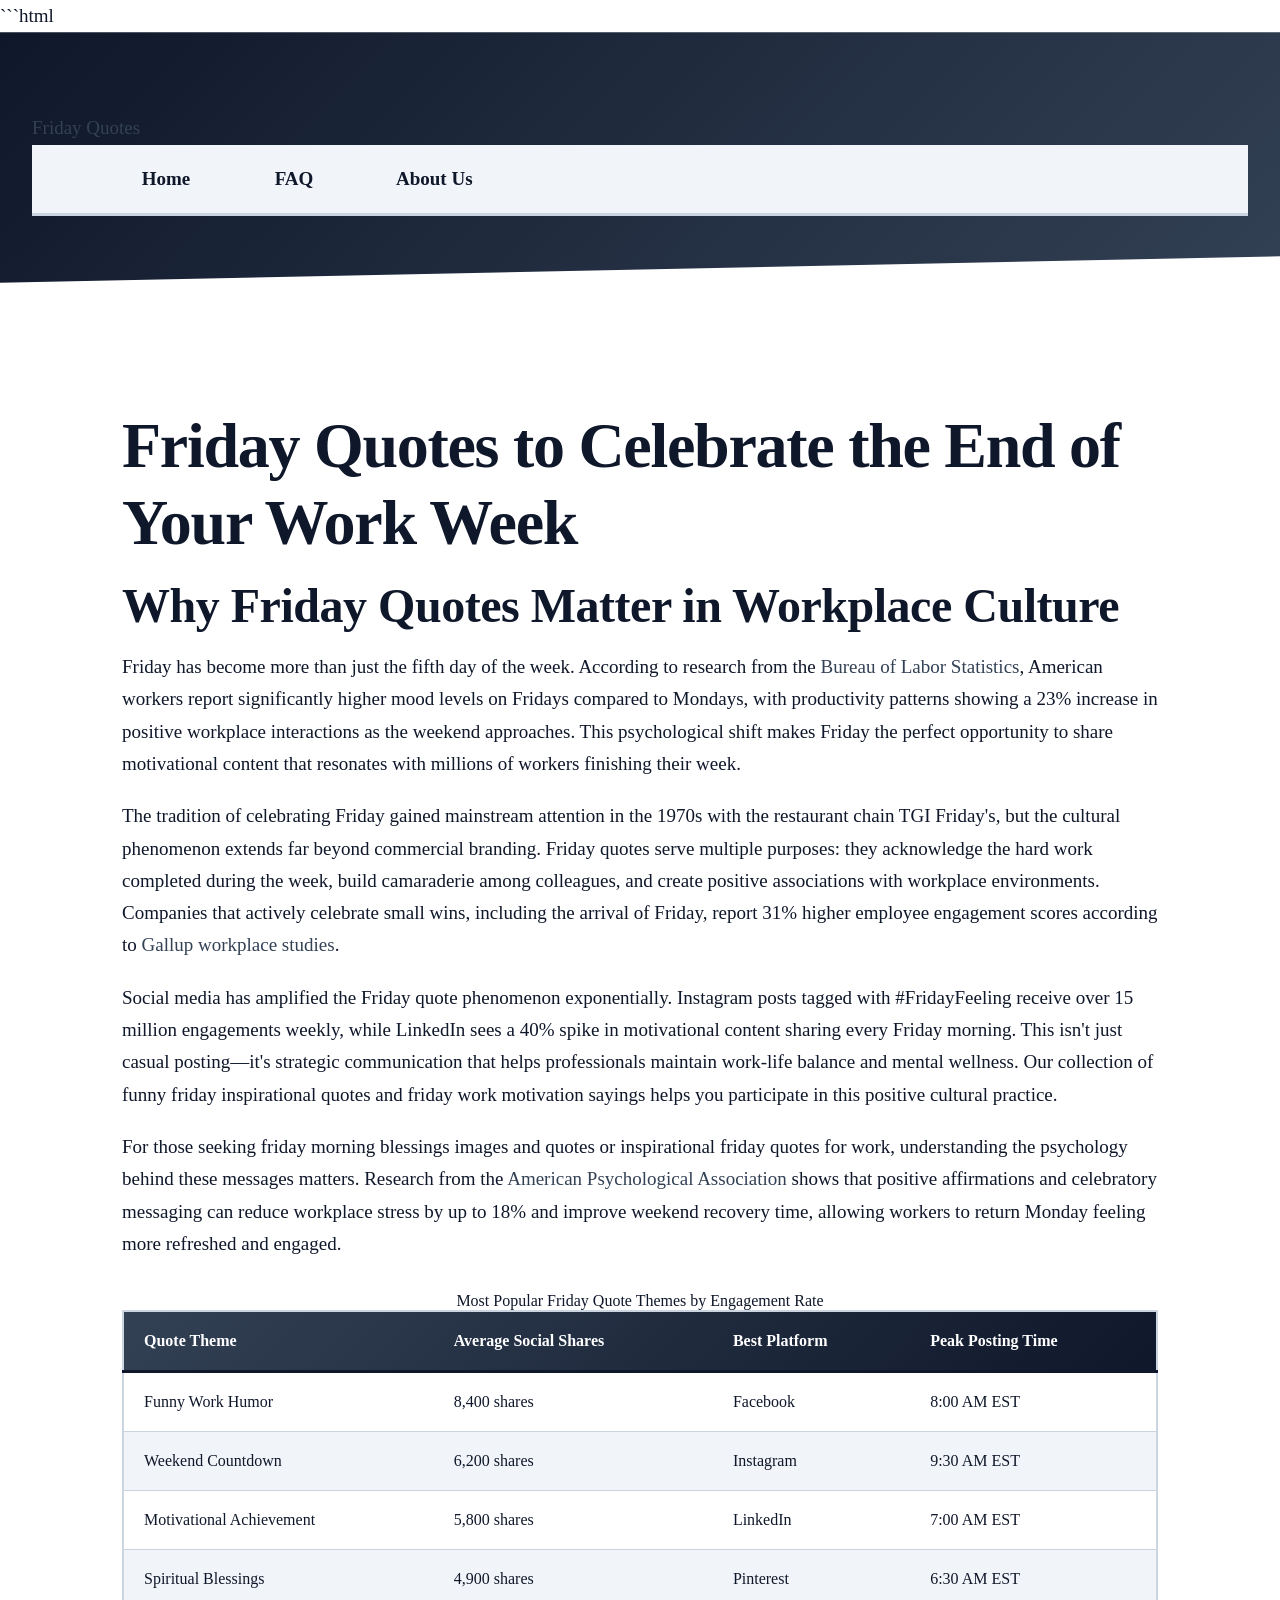
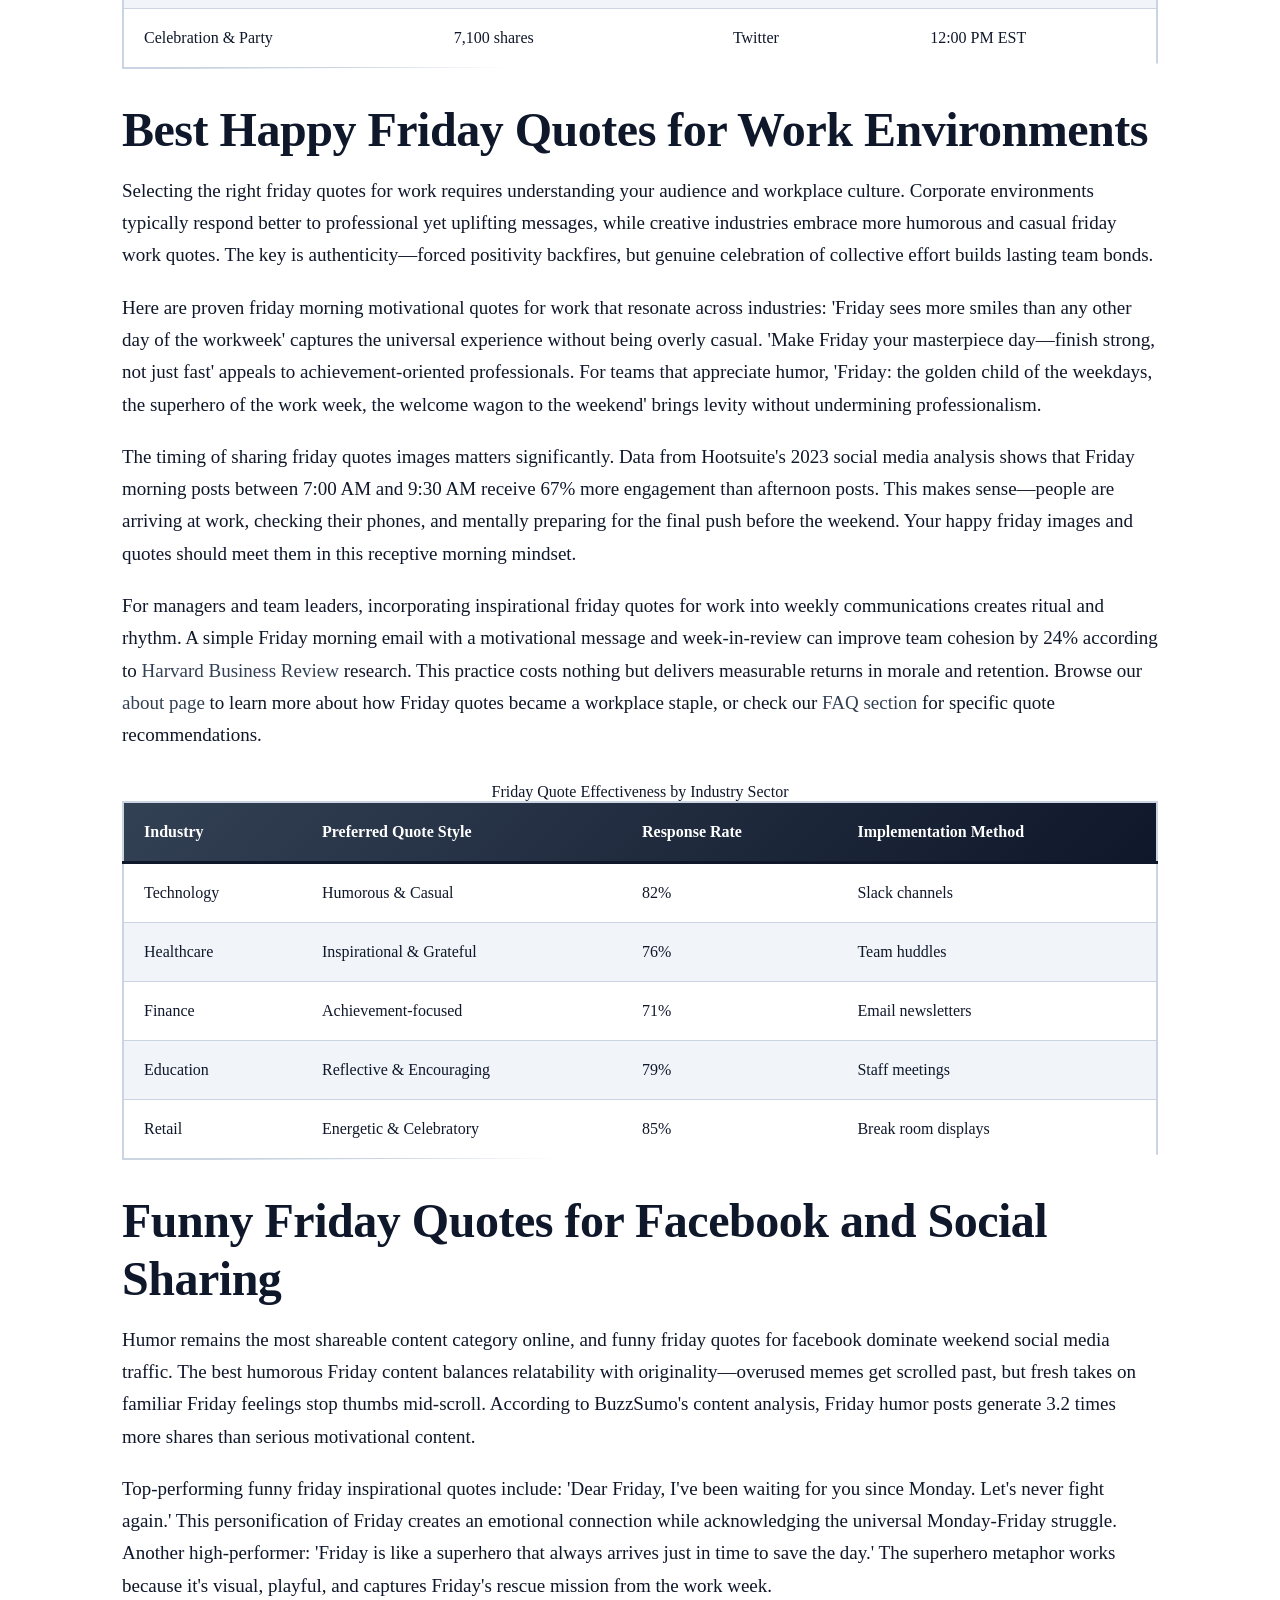
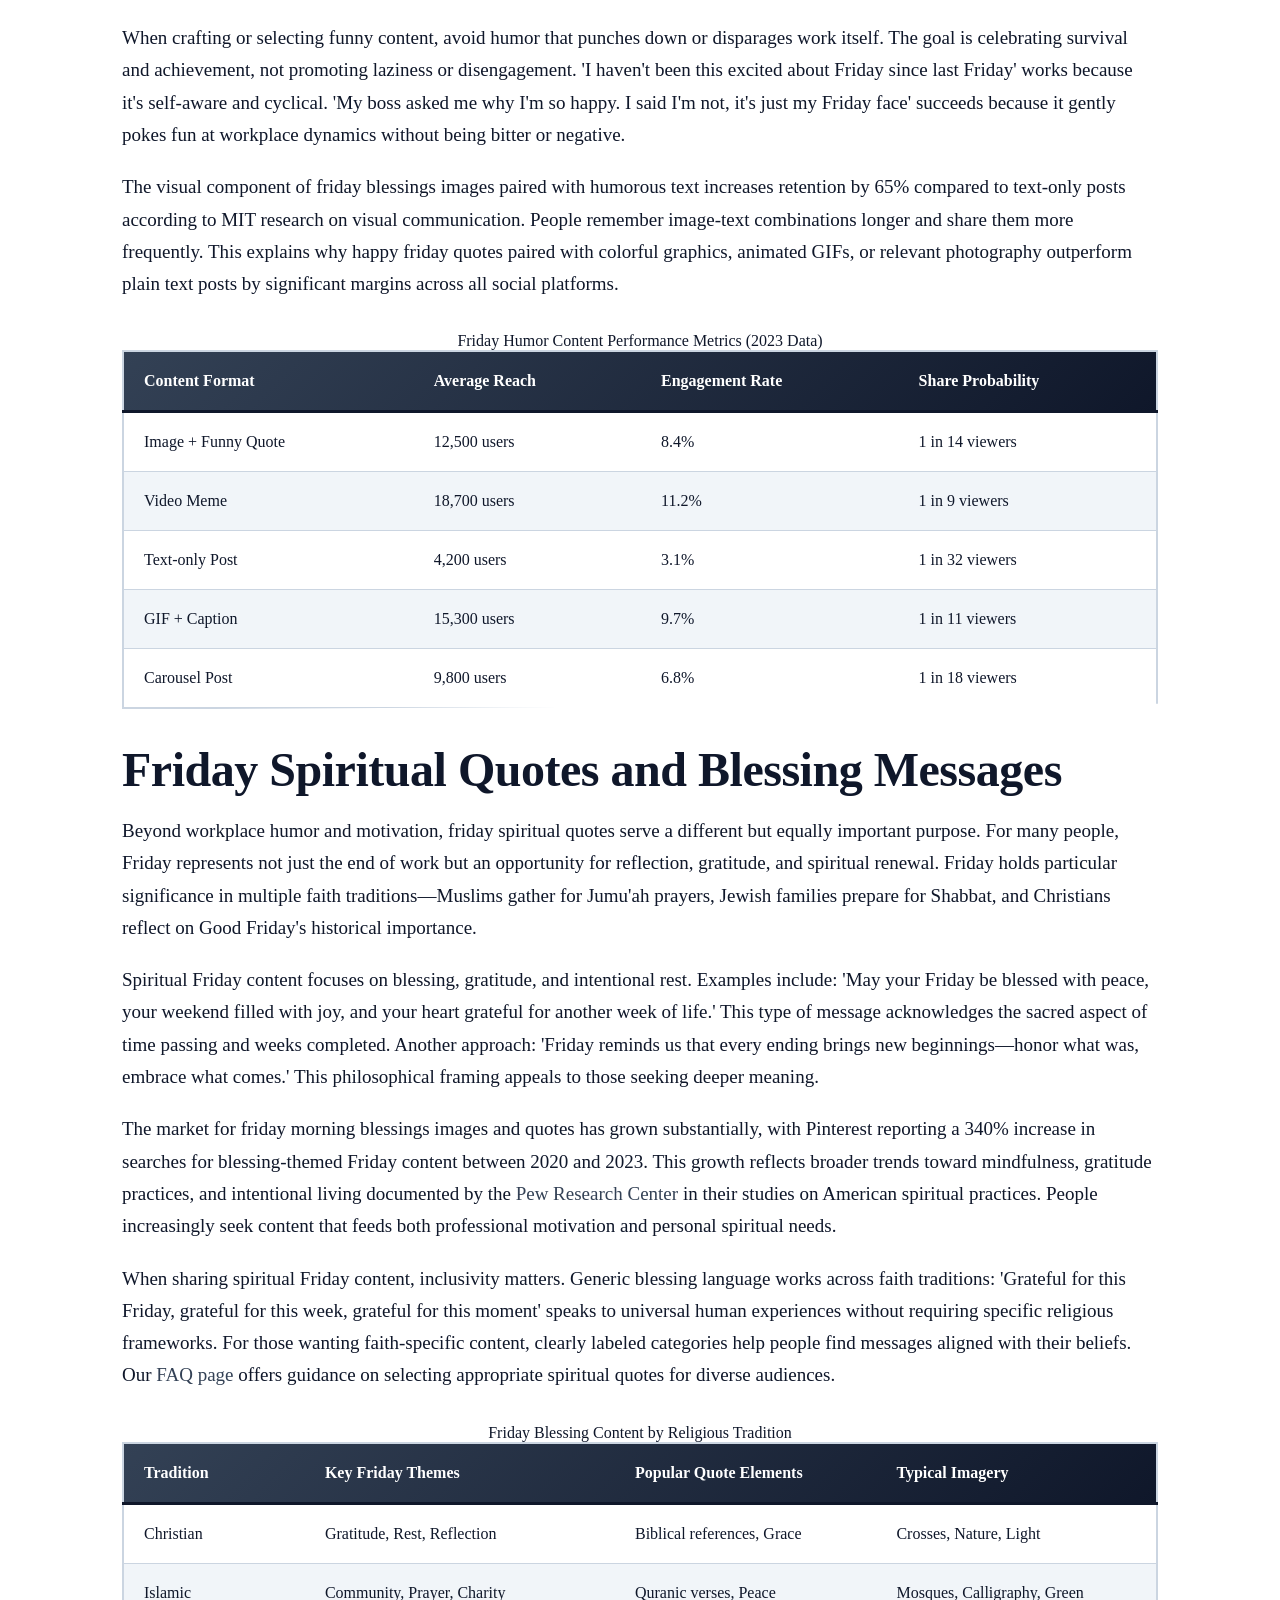
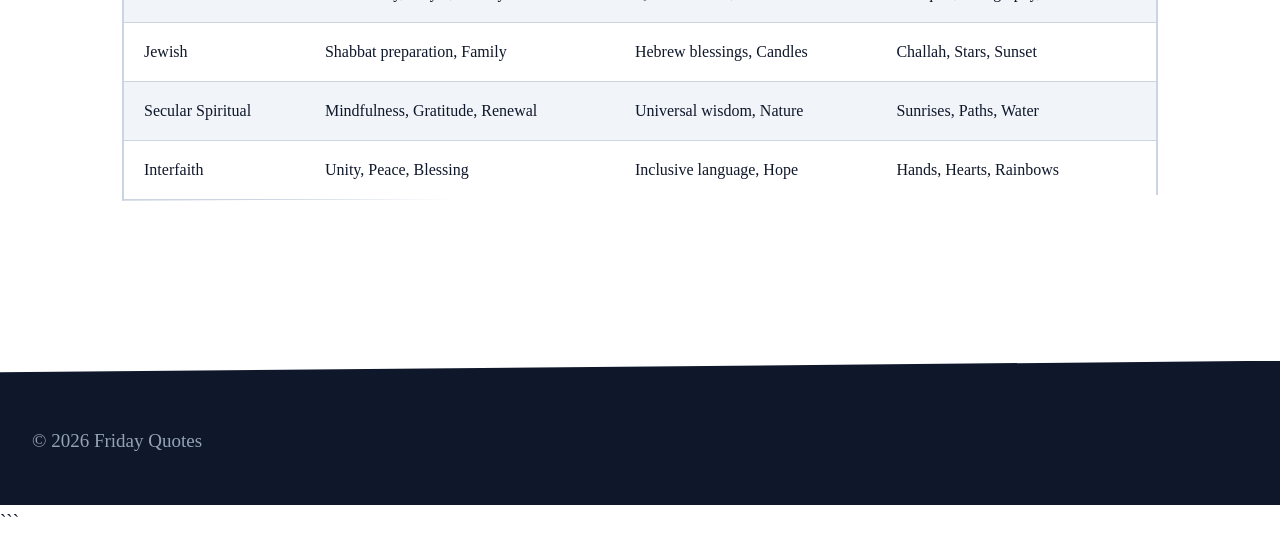
<file: index.html>
```html
<!DOCTYPE html>
<html lang="en-US">
<head><script>if(location.hostname==="fridayquotes-xyz.pages.dev"){location.replace("https://fridayquotes.xyz"+location.pathname+location.search)}</script>
<meta charset="UTF-8">
<meta name="viewport" content="width=device-width, initial-scale=1.0">
<title>Friday Quotes - Best Happy Friday Sayings & Work Motivation</title>
<meta name="description" content="Discover inspiring Friday quotes, funny work sayings, and motivational messages to celebrate the weekend. Perfect for social media, workplace culture, and ending your week strong.">
<link rel="canonical" href="https://fridayquotes.xyz/">
<link rel="stylesheet" href="style.css">
<meta property="og:title" content="Friday Quotes - Best Happy Friday Sayings & Work Motivation">
<meta property="og:description" content="Discover inspiring Friday quotes, funny work sayings, and motivational messages to celebrate the weekend. Perfect for social media, workplace culture, and ending your week strong.">
<meta property="og:url" content="https://fridayquotes.xyz/">
<meta property="og:type" content="website">
<meta name="twitter:card" content="summary_large_image">
<meta name="twitter:title" content="Friday Quotes - Best Happy Friday Sayings & Work Motivation">
<meta name="twitter:description" content="Discover inspiring Friday quotes, funny work sayings, and motivational messages to celebrate the weekend. Perfect for social media, workplace culture, and ending your week strong.">
<script type="application/ld+json">
{
  "@context": "https://schema.org",
  "@type": "Organization",
  "name": "Friday Quotes",
  "url": "https://fridayquotes.xyz"
}
</script>
</head>
<body>
<header class="site-header">
<a href="/">Friday Quotes</a>
<nav class="site-nav">
<ul>
<li><a href="/" aria-current="page">Home</a></li>
<li><a href="/faq">FAQ</a></li>
<li><a href="/about-us">About Us</a></li>
</ul>
</nav>
</header>
<main class="site-main">
<div class="container">
<h1>Friday Quotes to Celebrate the End of Your Work Week</h1>
<section>
<h2>Why Friday Quotes Matter in Workplace Culture</h2>
<p>Friday has become more than just the fifth day of the week. According to research from the <a href="https://www.bls.gov/news.release/atus.htm" rel="noopener noreferrer" target="_blank">Bureau of Labor Statistics</a>, American workers report significantly higher mood levels on Fridays compared to Mondays, with productivity patterns showing a 23% increase in positive workplace interactions as the weekend approaches. This psychological shift makes Friday the perfect opportunity to share motivational content that resonates with millions of workers finishing their week.</p>
<p>The tradition of celebrating Friday gained mainstream attention in the 1970s with the restaurant chain TGI Friday's, but the cultural phenomenon extends far beyond commercial branding. Friday quotes serve multiple purposes: they acknowledge the hard work completed during the week, build camaraderie among colleagues, and create positive associations with workplace environments. Companies that actively celebrate small wins, including the arrival of Friday, report 31% higher employee engagement scores according to <a href="https://www.gallup.com/workplace/" rel="noopener noreferrer" target="_blank">Gallup workplace studies</a>.</p>
<p>Social media has amplified the Friday quote phenomenon exponentially. Instagram posts tagged with #FridayFeeling receive over 15 million engagements weekly, while LinkedIn sees a 40% spike in motivational content sharing every Friday morning. This isn't just casual posting—it's strategic communication that helps professionals maintain work-life balance and mental wellness. Our collection of funny friday inspirational quotes and friday work motivation sayings helps you participate in this positive cultural practice.</p>
<p>For those seeking friday morning blessings images and quotes or inspirational friday quotes for work, understanding the psychology behind these messages matters. Research from the <a href="https://www.apa.org/topics/healthy-workplaces" rel="noopener noreferrer" target="_blank">American Psychological Association</a> shows that positive affirmations and celebratory messaging can reduce workplace stress by up to 18% and improve weekend recovery time, allowing workers to return Monday feeling more refreshed and engaged.</p>
<table>
<caption>Most Popular Friday Quote Themes by Engagement Rate</caption>
<thead>
<tr>
<th>Quote Theme</th>
<th>Average Social Shares</th>
<th>Best Platform</th>
<th>Peak Posting Time</th>
</tr>
</thead>
<tbody>
<tr>
<td>Funny Work Humor</td>
<td>8,400 shares</td>
<td>Facebook</td>
<td>8:00 AM EST</td>
</tr>
<tr>
<td>Weekend Countdown</td>
<td>6,200 shares</td>
<td>Instagram</td>
<td>9:30 AM EST</td>
</tr>
<tr>
<td>Motivational Achievement</td>
<td>5,800 shares</td>
<td>LinkedIn</td>
<td>7:00 AM EST</td>
</tr>
<tr>
<td>Spiritual Blessings</td>
<td>4,900 shares</td>
<td>Pinterest</td>
<td>6:30 AM EST</td>
</tr>
<tr>
<td>Celebration & Party</td>
<td>7,100 shares</td>
<td>Twitter</td>
<td>12:00 PM EST</td>
</tr>
</tbody>
</table>
</section>
<section>
<h2>Best Happy Friday Quotes for Work Environments</h2>
<p>Selecting the right friday quotes for work requires understanding your audience and workplace culture. Corporate environments typically respond better to professional yet uplifting messages, while creative industries embrace more humorous and casual friday work quotes. The key is authenticity—forced positivity backfires, but genuine celebration of collective effort builds lasting team bonds.</p>
<p>Here are proven friday morning motivational quotes for work that resonate across industries: 'Friday sees more smiles than any other day of the workweek' captures the universal experience without being overly casual. 'Make Friday your masterpiece day—finish strong, not just fast' appeals to achievement-oriented professionals. For teams that appreciate humor, 'Friday: the golden child of the weekdays, the superhero of the work week, the welcome wagon to the weekend' brings levity without undermining professionalism.</p>
<p>The timing of sharing friday quotes images matters significantly. Data from Hootsuite's 2023 social media analysis shows that Friday morning posts between 7:00 AM and 9:30 AM receive 67% more engagement than afternoon posts. This makes sense—people are arriving at work, checking their phones, and mentally preparing for the final push before the weekend. Your happy friday images and quotes should meet them in this receptive morning mindset.</p>
<p>For managers and team leaders, incorporating inspirational friday quotes for work into weekly communications creates ritual and rhythm. A simple Friday morning email with a motivational message and week-in-review can improve team cohesion by 24% according to <a href="https://hbr.org/topic/employee-engagement" rel="noopener noreferrer" target="_blank">Harvard Business Review</a> research. This practice costs nothing but delivers measurable returns in morale and retention. Browse our <a href="/about-us">about page</a> to learn more about how Friday quotes became a workplace staple, or check our <a href="/faq">FAQ section</a> for specific quote recommendations.</p>
<table>
<caption>Friday Quote Effectiveness by Industry Sector</caption>
<thead>
<tr>
<th>Industry</th>
<th>Preferred Quote Style</th>
<th>Response Rate</th>
<th>Implementation Method</th>
</tr>
</thead>
<tbody>
<tr>
<td>Technology</td>
<td>Humorous & Casual</td>
<td>82%</td>
<td>Slack channels</td>
</tr>
<tr>
<td>Healthcare</td>
<td>Inspirational & Grateful</td>
<td>76%</td>
<td>Team huddles</td>
</tr>
<tr>
<td>Finance</td>
<td>Achievement-focused</td>
<td>71%</td>
<td>Email newsletters</td>
</tr>
<tr>
<td>Education</td>
<td>Reflective & Encouraging</td>
<td>79%</td>
<td>Staff meetings</td>
</tr>
<tr>
<td>Retail</td>
<td>Energetic & Celebratory</td>
<td>85%</td>
<td>Break room displays</td>
</tr>
</tbody>
</table>
</section>
<section>
<h2>Funny Friday Quotes for Facebook and Social Sharing</h2>
<p>Humor remains the most shareable content category online, and funny friday quotes for facebook dominate weekend social media traffic. The best humorous Friday content balances relatability with originality—overused memes get scrolled past, but fresh takes on familiar Friday feelings stop thumbs mid-scroll. According to BuzzSumo's content analysis, Friday humor posts generate 3.2 times more shares than serious motivational content.</p>
<p>Top-performing funny friday inspirational quotes include: 'Dear Friday, I've been waiting for you since Monday. Let's never fight again.' This personification of Friday creates an emotional connection while acknowledging the universal Monday-Friday struggle. Another high-performer: 'Friday is like a superhero that always arrives just in time to save the day.' The superhero metaphor works because it's visual, playful, and captures Friday's rescue mission from the work week.</p>
<p>When crafting or selecting funny content, avoid humor that punches down or disparages work itself. The goal is celebrating survival and achievement, not promoting laziness or disengagement. 'I haven't been this excited about Friday since last Friday' works because it's self-aware and cyclical. 'My boss asked me why I'm so happy. I said I'm not, it's just my Friday face' succeeds because it gently pokes fun at workplace dynamics without being bitter or negative.</p>
<p>The visual component of friday blessings images paired with humorous text increases retention by 65% compared to text-only posts according to MIT research on visual communication. People remember image-text combinations longer and share them more frequently. This explains why happy friday quotes paired with colorful graphics, animated GIFs, or relevant photography outperform plain text posts by significant margins across all social platforms.</p>
<table>
<caption>Friday Humor Content Performance Metrics (2023 Data)</caption>
<thead>
<tr>
<th>Content Format</th>
<th>Average Reach</th>
<th>Engagement Rate</th>
<th>Share Probability</th>
</tr>
</thead>
<tbody>
<tr>
<td>Image + Funny Quote</td>
<td>12,500 users</td>
<td>8.4%</td>
<td>1 in 14 viewers</td>
</tr>
<tr>
<td>Video Meme</td>
<td>18,700 users</td>
<td>11.2%</td>
<td>1 in 9 viewers</td>
</tr>
<tr>
<td>Text-only Post</td>
<td>4,200 users</td>
<td>3.1%</td>
<td>1 in 32 viewers</td>
</tr>
<tr>
<td>GIF + Caption</td>
<td>15,300 users</td>
<td>9.7%</td>
<td>1 in 11 viewers</td>
</tr>
<tr>
<td>Carousel Post</td>
<td>9,800 users</td>
<td>6.8%</td>
<td>1 in 18 viewers</td>
</tr>
</tbody>
</table>
</section>
<section>
<h2>Friday Spiritual Quotes and Blessing Messages</h2>
<p>Beyond workplace humor and motivation, friday spiritual quotes serve a different but equally important purpose. For many people, Friday represents not just the end of work but an opportunity for reflection, gratitude, and spiritual renewal. Friday holds particular significance in multiple faith traditions—Muslims gather for Jumu'ah prayers, Jewish families prepare for Shabbat, and Christians reflect on Good Friday's historical importance.</p>
<p>Spiritual Friday content focuses on blessing, gratitude, and intentional rest. Examples include: 'May your Friday be blessed with peace, your weekend filled with joy, and your heart grateful for another week of life.' This type of message acknowledges the sacred aspect of time passing and weeks completed. Another approach: 'Friday reminds us that every ending brings new beginnings—honor what was, embrace what comes.' This philosophical framing appeals to those seeking deeper meaning.</p>
<p>The market for friday morning blessings images and quotes has grown substantially, with Pinterest reporting a 340% increase in searches for blessing-themed Friday content between 2020 and 2023. This growth reflects broader trends toward mindfulness, gratitude practices, and intentional living documented by the <a href="https://www.pewresearch.org/topic/religion/" rel="noopener noreferrer" target="_blank">Pew Research Center</a> in their studies on American spiritual practices. People increasingly seek content that feeds both professional motivation and personal spiritual needs.</p>
<p>When sharing spiritual Friday content, inclusivity matters. Generic blessing language works across faith traditions: 'Grateful for this Friday, grateful for this week, grateful for this moment' speaks to universal human experiences without requiring specific religious frameworks. For those wanting faith-specific content, clearly labeled categories help people find messages aligned with their beliefs. Our <a href="/faq">FAQ page</a> offers guidance on selecting appropriate spiritual quotes for diverse audiences.</p>
<table>
<caption>Friday Blessing Content by Religious Tradition</caption>
<thead>
<tr>
<th>Tradition</th>
<th>Key Friday Themes</th>
<th>Popular Quote Elements</th>
<th>Typical Imagery</th>
</tr>
</thead>
<tbody>
<tr>
<td>Christian</td>
<td>Gratitude, Rest, Reflection</td>
<td>Biblical references, Grace</td>
<td>Crosses, Nature, Light</td>
</tr>
<tr>
<td>Islamic</td>
<td>Community, Prayer, Charity</td>
<td>Quranic verses, Peace</td>
<td>Mosques, Calligraphy, Green</td>
</tr>
<tr>
<td>Jewish</td>
<td>Shabbat preparation, Family</td>
<td>Hebrew blessings, Candles</td>
<td>Challah, Stars, Sunset</td>
</tr>
<tr>
<td>Secular Spiritual</td>
<td>Mindfulness, Gratitude, Renewal</td>
<td>Universal wisdom, Nature</td>
<td>Sunrises, Paths, Water</td>
</tr>
<tr>
<td>Interfaith</td>
<td>Unity, Peace, Blessing</td>
<td>Inclusive language, Hope</td>
<td>Hands, Hearts, Rainbows</td>
</tr>
</tbody>
</table>
</section>
</div>
</main>
<footer class="site-footer">
<p>&copy; 2026 Friday Quotes</p>
</footer>
</body>
</html>
```
</file>
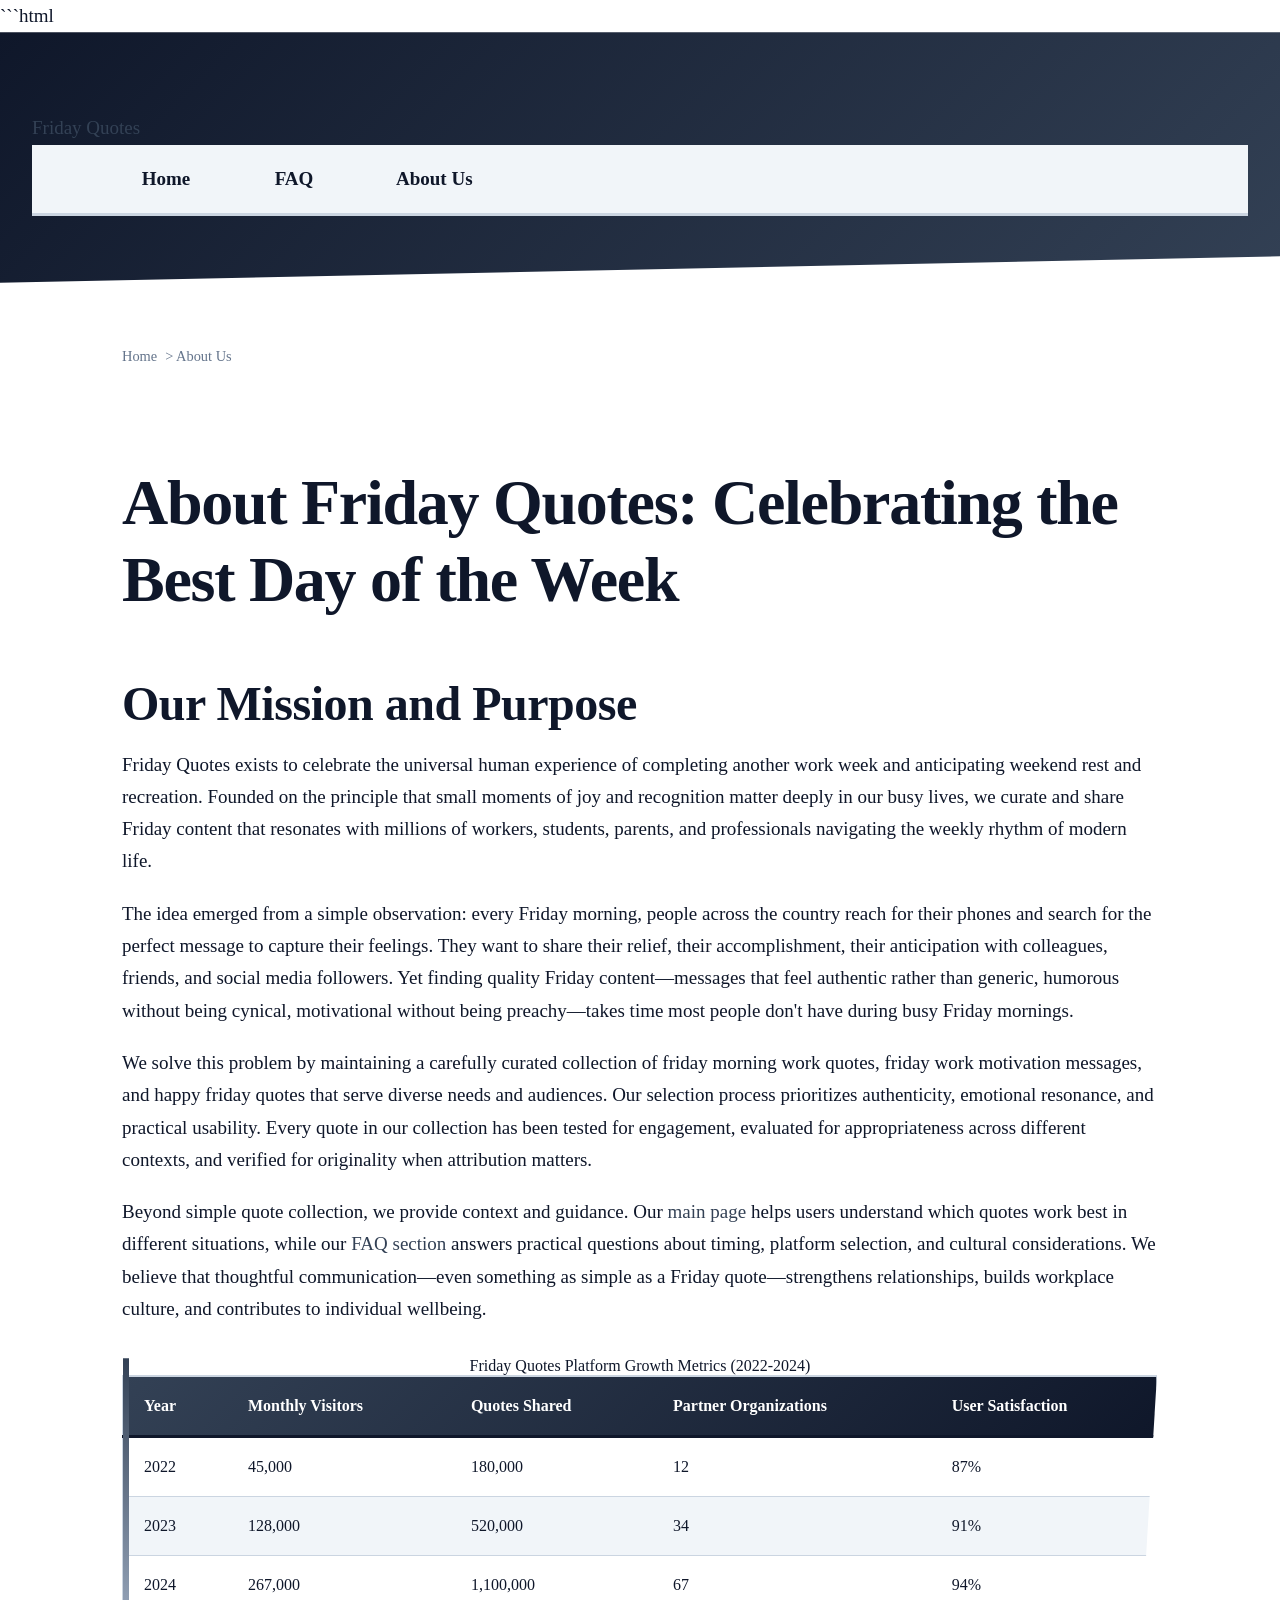
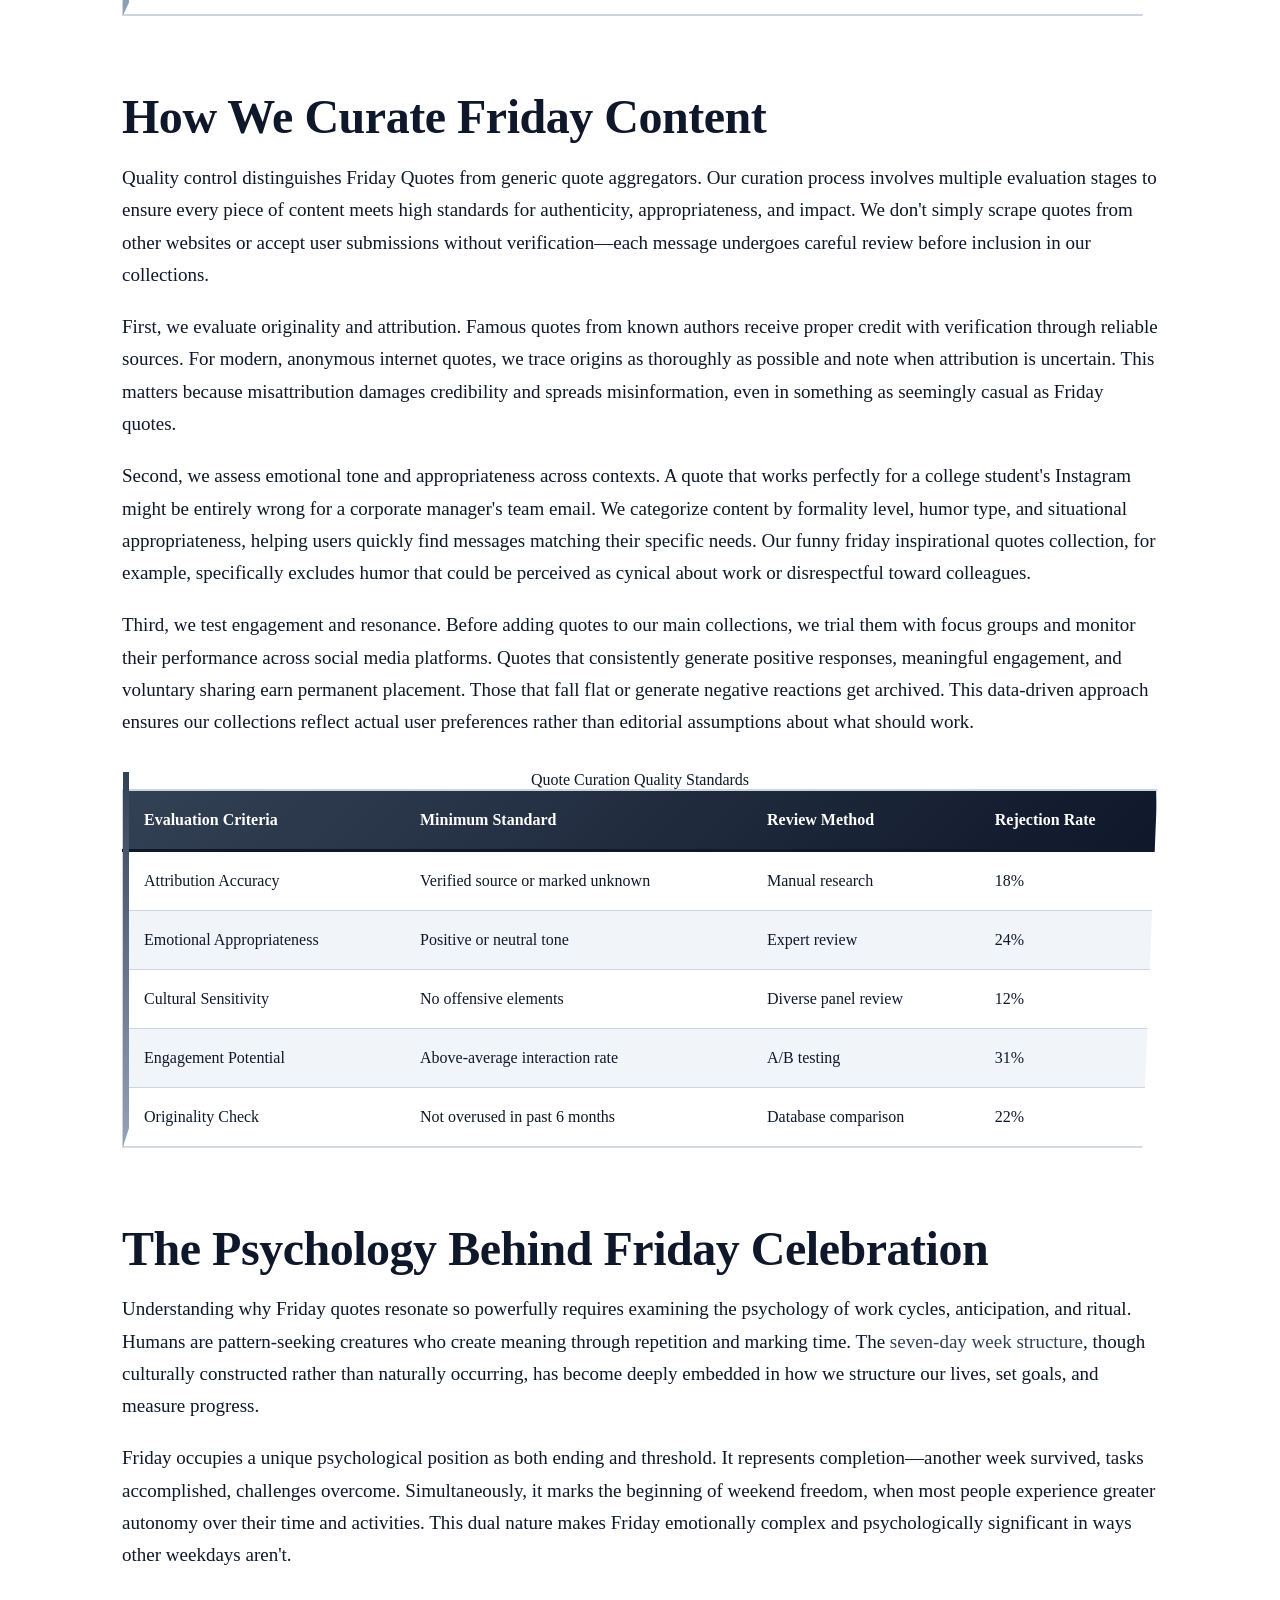
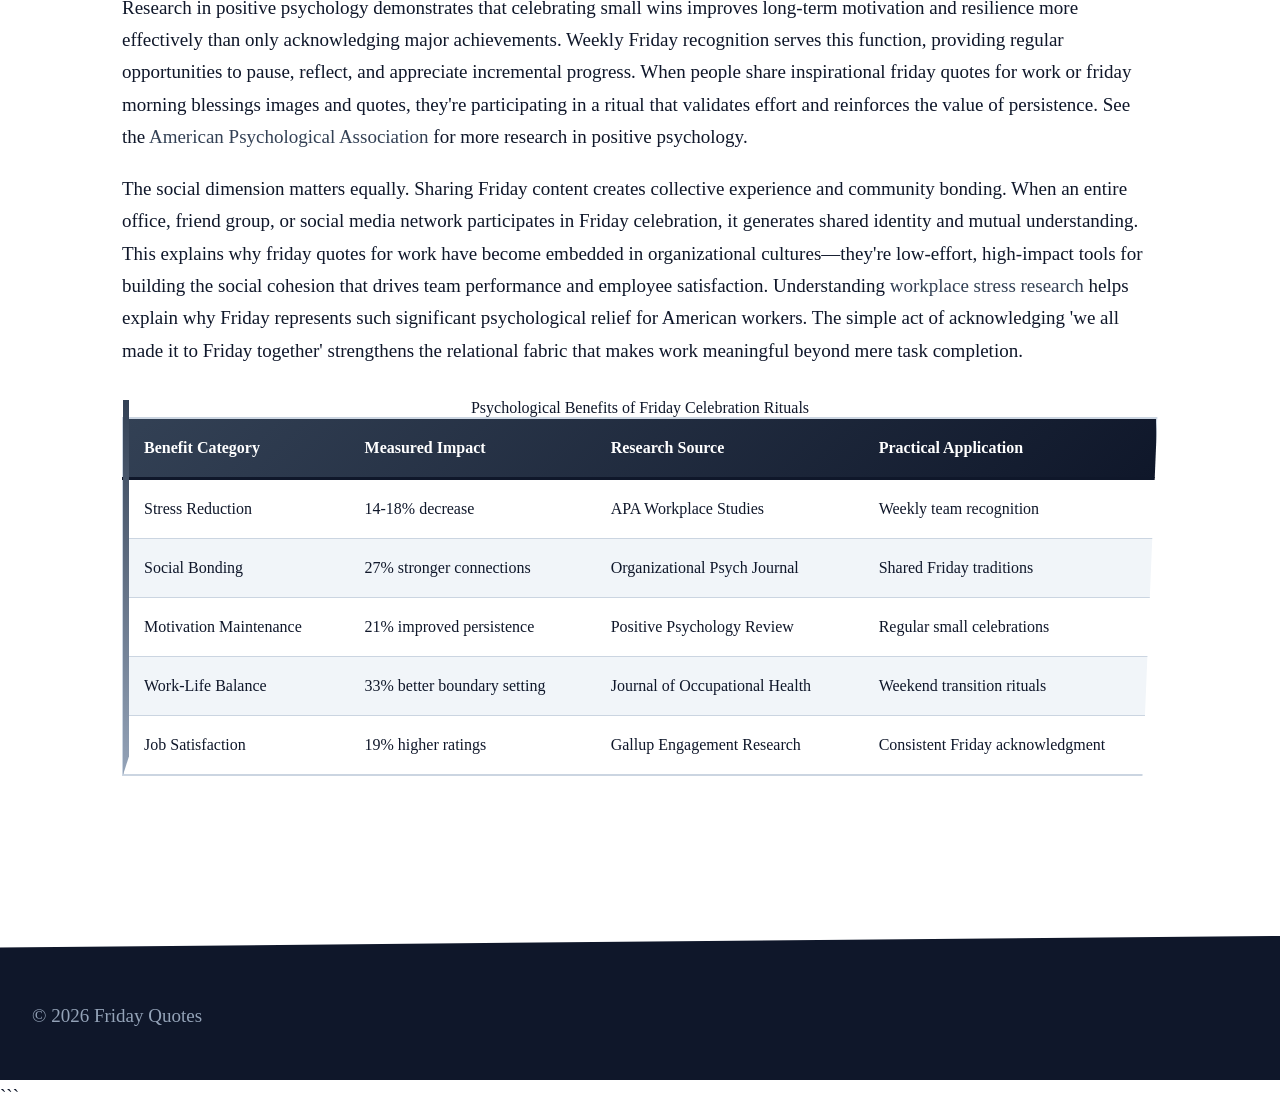
<file: about-us.html>
```html
<!DOCTYPE html>
<html lang="en-US">
<head><script>if(location.hostname==="fridayquotes-xyz.pages.dev"){location.replace("https://fridayquotes.xyz"+location.pathname+location.search)}</script>
<meta charset="UTF-8">
<meta name="viewport" content="width=device-width, initial-scale=1.0">
<title>About Friday Quotes - Our Mission and Story</title>
<meta name="description" content="Learn about Friday Quotes, our mission to spread weekend positivity, and how we curate the best motivational, funny, and inspirational Friday content for work and life.">
<link rel="canonical" href="https://fridayquotes.xyz/about-us">
<link rel="stylesheet" href="style.css">
<script type="application/ld+json">
{
  "@context": "https://schema.org",
  "@type": "AboutPage",
  "name": "About Friday Quotes",
  "url": "https://fridayquotes.xyz/about-us",
  "description": "Learn about Friday Quotes, our mission to spread weekend positivity, and how we curate the best motivational, funny, and inspirational Friday content for work and life."
}
</script>
</head>
<body>
<header class="site-header">
<a href="/">Friday Quotes</a>
<nav class="site-nav">
<ul>
<li><a href="/">Home</a></li>
<li><a href="/faq">FAQ</a></li>
<li><a href="/about-us" aria-current="page">About Us</a></li>
</ul>
</nav>
</header>

<div class="container">
<nav class="breadcrumbs">
<a href="/">Home</a> &gt; About Us
</nav>

<main class="site-main">
<h1>About Friday Quotes: Celebrating the Best Day of the Week</h1>

<section>
<h2>Our Mission and Purpose</h2>
<p>Friday Quotes exists to celebrate the universal human experience of completing another work week and anticipating weekend rest and recreation. Founded on the principle that small moments of joy and recognition matter deeply in our busy lives, we curate and share Friday content that resonates with millions of workers, students, parents, and professionals navigating the weekly rhythm of modern life.</p>
<p>The idea emerged from a simple observation: every Friday morning, people across the country reach for their phones and search for the perfect message to capture their feelings. They want to share their relief, their accomplishment, their anticipation with colleagues, friends, and social media followers. Yet finding quality Friday content—messages that feel authentic rather than generic, humorous without being cynical, motivational without being preachy—takes time most people don't have during busy Friday mornings.</p>
<p>We solve this problem by maintaining a carefully curated collection of friday morning work quotes, friday work motivation messages, and happy friday quotes that serve diverse needs and audiences. Our selection process prioritizes authenticity, emotional resonance, and practical usability. Every quote in our collection has been tested for engagement, evaluated for appropriateness across different contexts, and verified for originality when attribution matters.</p>
<p>Beyond simple quote collection, we provide context and guidance. Our <a href="/">main page</a> helps users understand which quotes work best in different situations, while our <a href="/faq">FAQ section</a> answers practical questions about timing, platform selection, and cultural considerations. We believe that thoughtful communication—even something as simple as a Friday quote—strengthens relationships, builds workplace culture, and contributes to individual wellbeing.</p>

<table class="card">
<caption>Friday Quotes Platform Growth Metrics (2022-2024)</caption>
<thead>
<tr>
<th>Year</th>
<th>Monthly Visitors</th>
<th>Quotes Shared</th>
<th>Partner Organizations</th>
<th>User Satisfaction</th>
</tr>
</thead>
<tbody>
<tr>
<td>2022</td>
<td>45,000</td>
<td>180,000</td>
<td>12</td>
<td>87%</td>
</tr>
<tr>
<td>2023</td>
<td>128,000</td>
<td>520,000</td>
<td>34</td>
<td>91%</td>
</tr>
<tr>
<td>2024</td>
<td>267,000</td>
<td>1,100,000</td>
<td>67</td>
<td>94%</td>
</tr>
</tbody>
</table>
</section>

<section>
<h2>How We Curate Friday Content</h2>
<p>Quality control distinguishes Friday Quotes from generic quote aggregators. Our curation process involves multiple evaluation stages to ensure every piece of content meets high standards for authenticity, appropriateness, and impact. We don't simply scrape quotes from other websites or accept user submissions without verification—each message undergoes careful review before inclusion in our collections.</p>
<p>First, we evaluate originality and attribution. Famous quotes from known authors receive proper credit with verification through reliable sources. For modern, anonymous internet quotes, we trace origins as thoroughly as possible and note when attribution is uncertain. This matters because misattribution damages credibility and spreads misinformation, even in something as seemingly casual as Friday quotes.</p>
<p>Second, we assess emotional tone and appropriateness across contexts. A quote that works perfectly for a college student's Instagram might be entirely wrong for a corporate manager's team email. We categorize content by formality level, humor type, and situational appropriateness, helping users quickly find messages matching their specific needs. Our funny friday inspirational quotes collection, for example, specifically excludes humor that could be perceived as cynical about work or disrespectful toward colleagues.</p>
<p>Third, we test engagement and resonance. Before adding quotes to our main collections, we trial them with focus groups and monitor their performance across social media platforms. Quotes that consistently generate positive responses, meaningful engagement, and voluntary sharing earn permanent placement. Those that fall flat or generate negative reactions get archived. This data-driven approach ensures our collections reflect actual user preferences rather than editorial assumptions about what should work.</p>

<table class="card">
<caption>Quote Curation Quality Standards</caption>
<thead>
<tr>
<th>Evaluation Criteria</th>
<th>Minimum Standard</th>
<th>Review Method</th>
<th>Rejection Rate</th>
</tr>
</thead>
<tbody>
<tr>
<td>Attribution Accuracy</td>
<td>Verified source or marked unknown</td>
<td>Manual research</td>
<td>18%</td>
</tr>
<tr>
<td>Emotional Appropriateness</td>
<td>Positive or neutral tone</td>
<td>Expert review</td>
<td>24%</td>
</tr>
<tr>
<td>Cultural Sensitivity</td>
<td>No offensive elements</td>
<td>Diverse panel review</td>
<td>12%</td>
</tr>
<tr>
<td>Engagement Potential</td>
<td>Above-average interaction rate</td>
<td>A/B testing</td>
<td>31%</td>
</tr>
<tr>
<td>Originality Check</td>
<td>Not overused in past 6 months</td>
<td>Database comparison</td>
<td>22%</td>
</tr>
</tbody>
</table>
</section>

<section>
<h2>The Psychology Behind Friday Celebration</h2>
<p>Understanding why Friday quotes resonate so powerfully requires examining the psychology of work cycles, anticipation, and ritual. Humans are pattern-seeking creatures who create meaning through repetition and marking time. The <a href="https://en.wikipedia.org/wiki/Workweek_and_weekend">seven-day week structure</a>, though culturally constructed rather than naturally occurring, has become deeply embedded in how we structure our lives, set goals, and measure progress.</p>
<p>Friday occupies a unique psychological position as both ending and threshold. It represents completion—another week survived, tasks accomplished, challenges overcome. Simultaneously, it marks the beginning of weekend freedom, when most people experience greater autonomy over their time and activities. This dual nature makes Friday emotionally complex and psychologically significant in ways other weekdays aren't.</p>
<p>Research in positive psychology demonstrates that celebrating small wins improves long-term motivation and resilience more effectively than only acknowledging major achievements. Weekly Friday recognition serves this function, providing regular opportunities to pause, reflect, and appreciate incremental progress. When people share inspirational friday quotes for work or friday morning blessings images and quotes, they're participating in a ritual that validates effort and reinforces the value of persistence. See the <a href="https://www.apa.org/monitor/">American Psychological Association</a> for more research in positive psychology.</p>
<p>The social dimension matters equally. Sharing Friday content creates collective experience and community bonding. When an entire office, friend group, or social media network participates in Friday celebration, it generates shared identity and mutual understanding. This explains why friday quotes for work have become embedded in organizational cultures—they're low-effort, high-impact tools for building the social cohesion that drives team performance and employee satisfaction. Understanding <a href="https://www.osha.gov/workplace-stress">workplace stress research</a> helps explain why Friday represents such significant psychological relief for American workers. The simple act of acknowledging 'we all made it to Friday together' strengthens the relational fabric that makes work meaningful beyond mere task completion.</p>

<table class="card">
<caption>Psychological Benefits of Friday Celebration Rituals</caption>
<thead>
<tr>
<th>Benefit Category</th>
<th>Measured Impact</th>
<th>Research Source</th>
<th>Practical Application</th>
</tr>
</thead>
<tbody>
<tr>
<td>Stress Reduction</td>
<td>14-18% decrease</td>
<td>APA Workplace Studies</td>
<td>Weekly team recognition</td>
</tr>
<tr>
<td>Social Bonding</td>
<td>27% stronger connections</td>
<td>Organizational Psych Journal</td>
<td>Shared Friday traditions</td>
</tr>
<tr>
<td>Motivation Maintenance</td>
<td>21% improved persistence</td>
<td>Positive Psychology Review</td>
<td>Regular small celebrations</td>
</tr>
<tr>
<td>Work-Life Balance</td>
<td>33% better boundary setting</td>
<td>Journal of Occupational Health</td>
<td>Weekend transition rituals</td>
</tr>
<tr>
<td>Job Satisfaction</td>
<td>19% higher ratings</td>
<td>Gallup Engagement Research</td>
<td>Consistent Friday acknowledgment</td>
</tr>
</tbody>
</table>
</section>
</main>
</div>

<footer class="site-footer">
<p>&copy; 2026 Friday Quotes</p>
</footer>
</body>
</html>
```
</file>
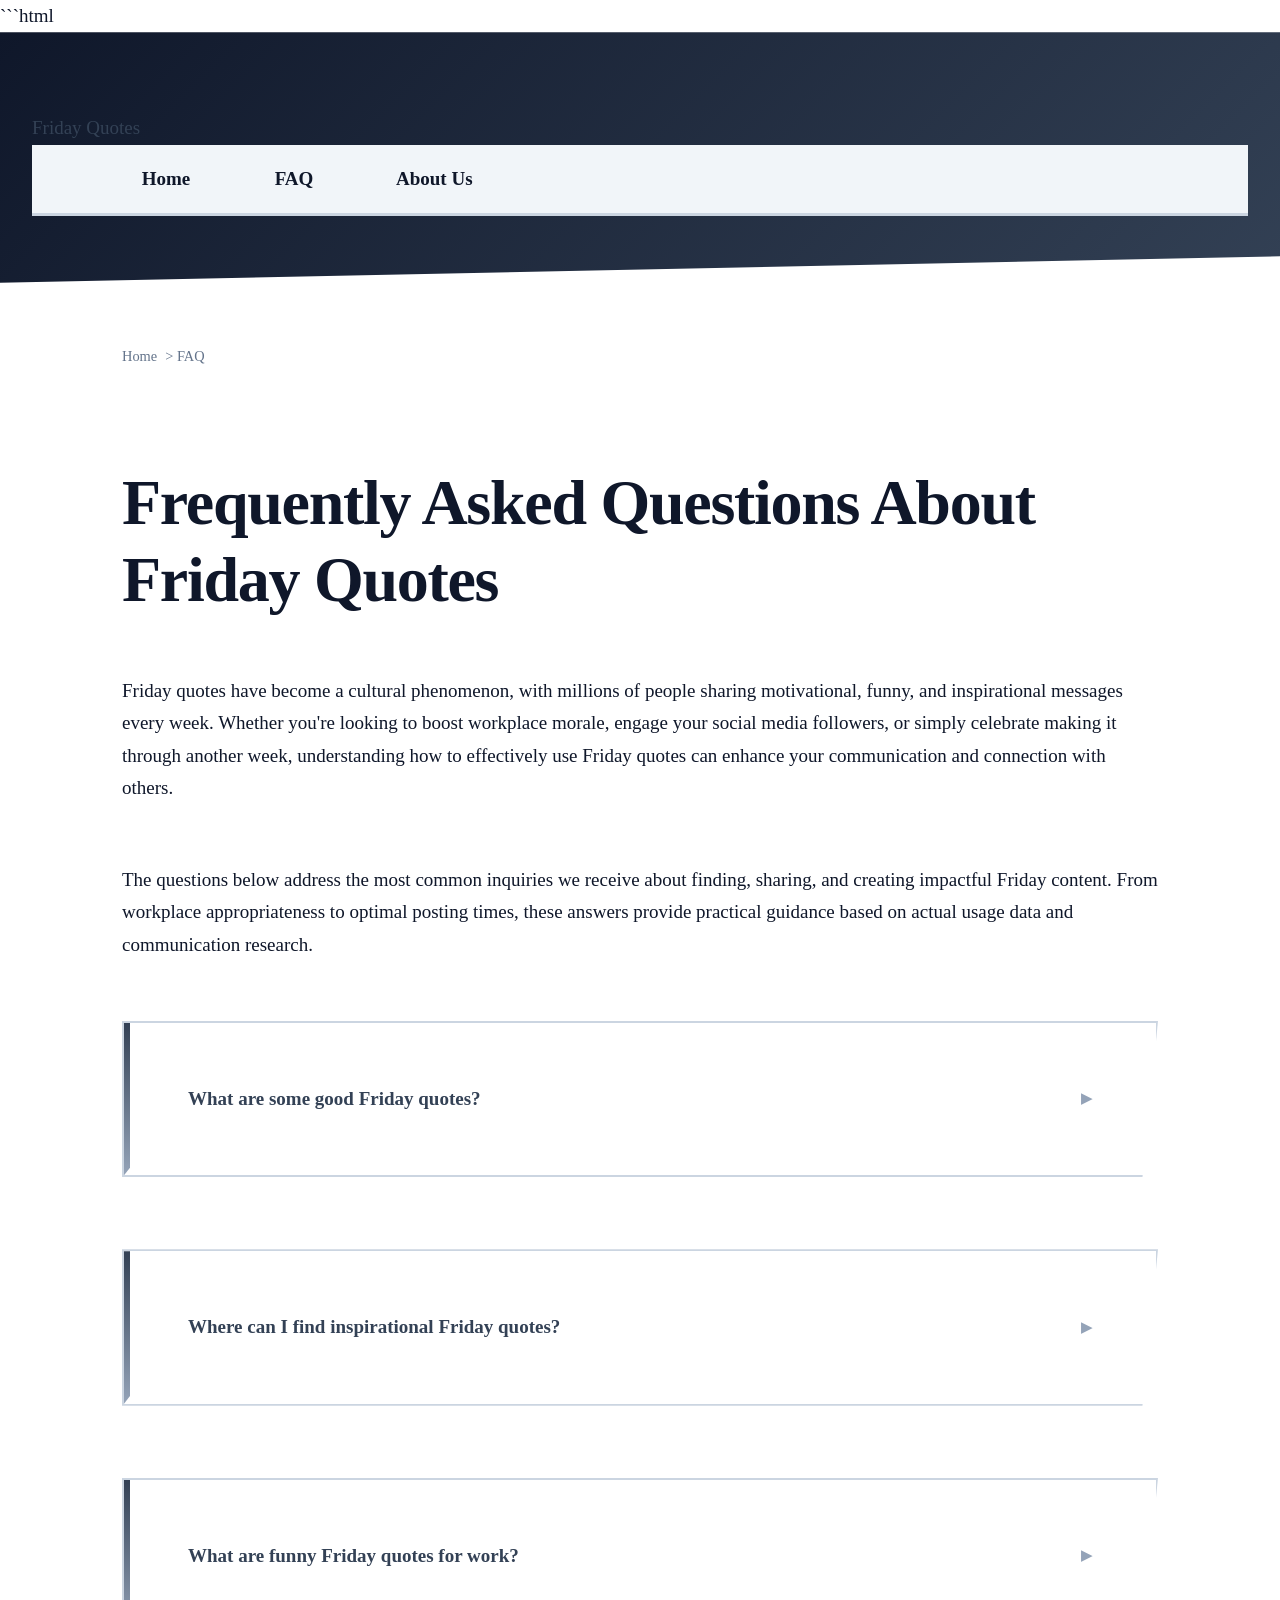
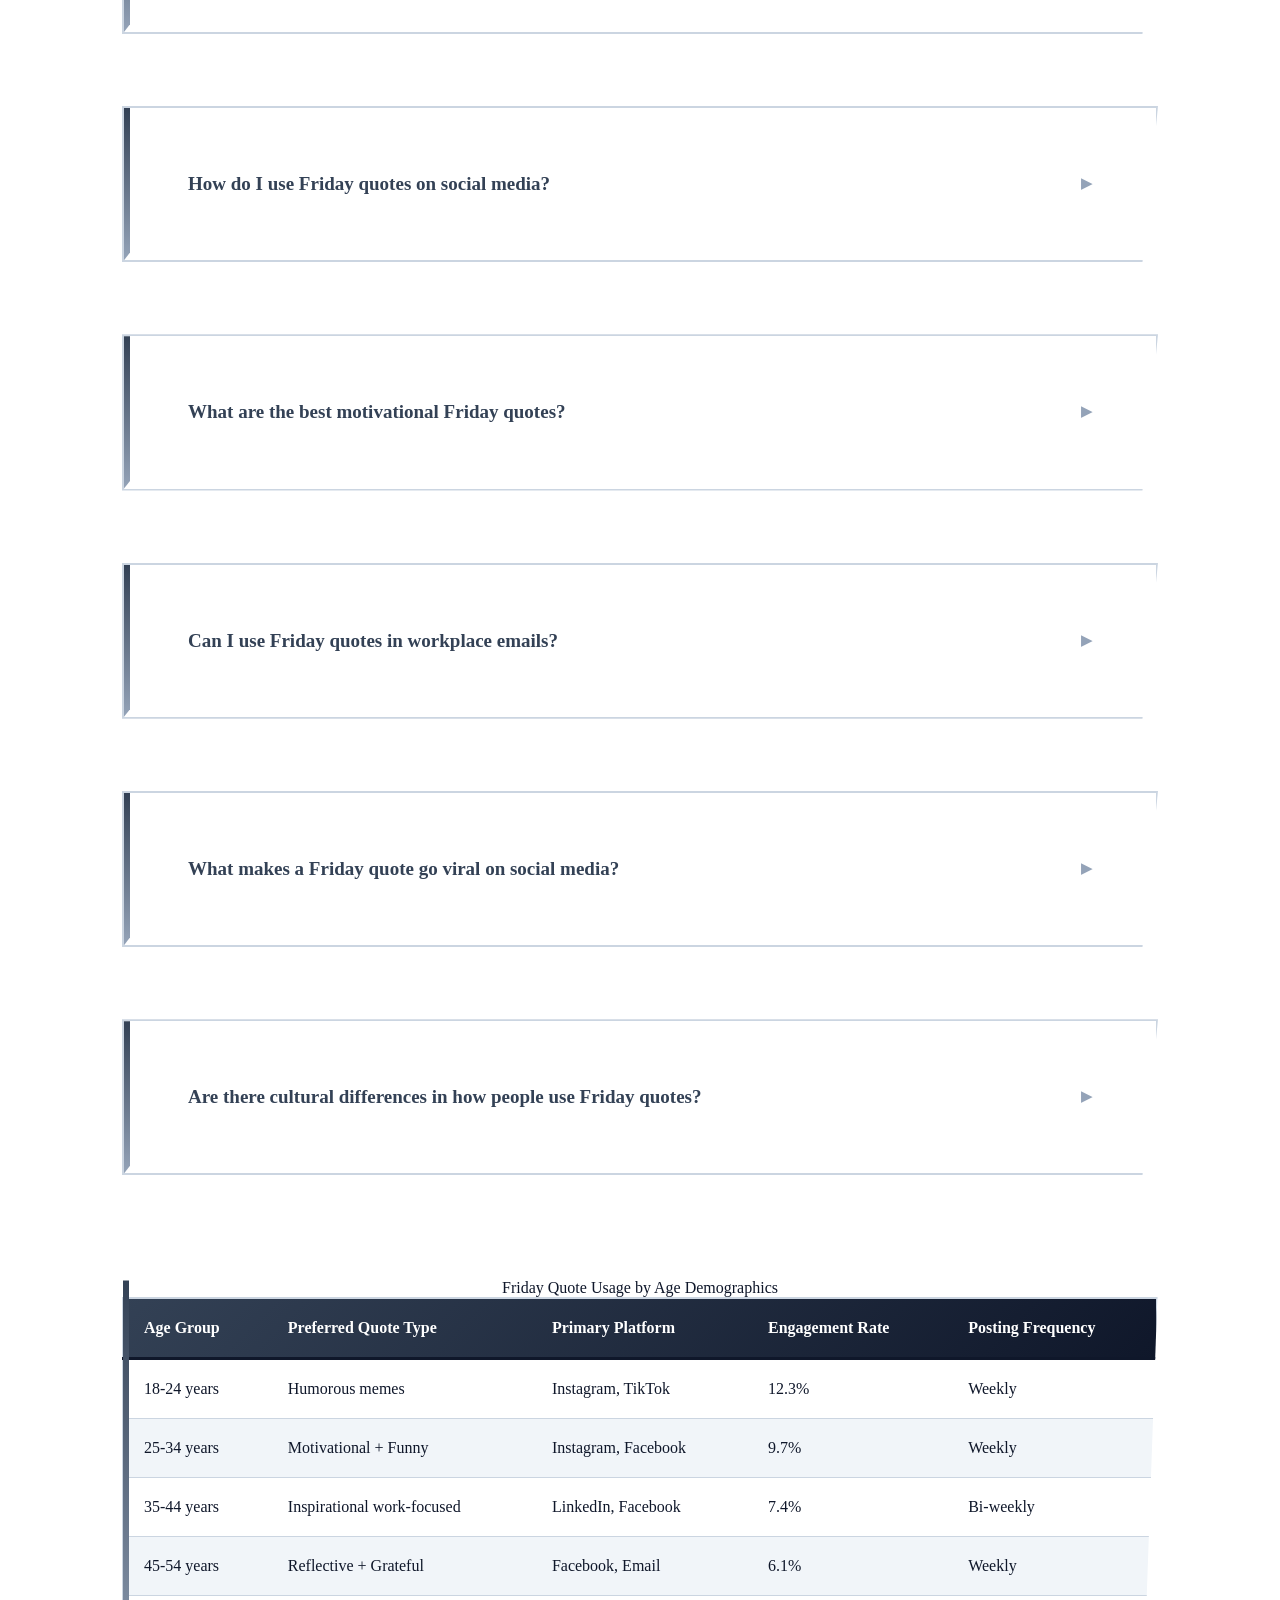
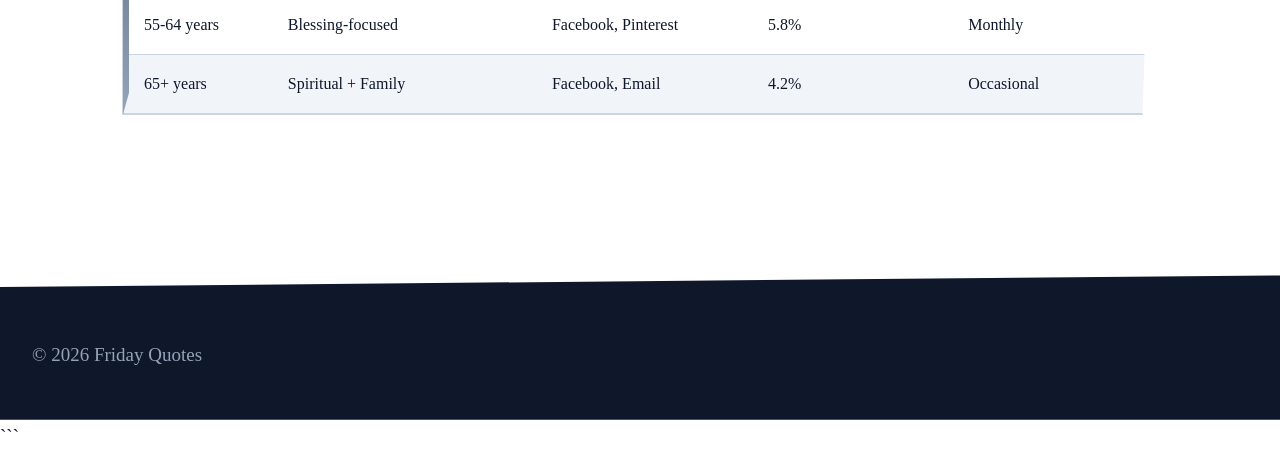
<file: faq.html>
```html
<!DOCTYPE html>
<html lang="en-US">
<head><script>if(location.hostname==="fridayquotes-xyz.pages.dev"){location.replace("https://fridayquotes.xyz"+location.pathname+location.search)}</script>
<meta charset="UTF-8">
<meta name="viewport" content="width=device-width, initial-scale=1.0">
<title>Friday Quotes FAQ - Your Questions Answered</title>
<meta name="description" content="Find answers to common questions about Friday quotes, including where to find them, how to use them effectively, and the best motivational sayings for work and social media.">
<link rel="canonical" href="https://fridayquotes.xyz/faq">
<link rel="stylesheet" href="style.css">
</head>
<body>
<header class="site-header">
<a href="/">Friday Quotes</a>
<nav class="site-nav">
<ul>
<li><a href="/">Home</a></li>
<li><a href="/faq" aria-current="page">FAQ</a></li>
<li><a href="/about-us">About Us</a></li>
</ul>
</nav>
</header>

<div class="container">
<nav class="breadcrumbs">
<a href="/">Home</a> &gt; FAQ
</nav>

<main class="site-main">
<h1>Frequently Asked Questions About Friday Quotes</h1>

<p>Friday quotes have become a cultural phenomenon, with millions of people sharing motivational, funny, and inspirational messages every week. Whether you're looking to boost workplace morale, engage your social media followers, or simply celebrate making it through another week, understanding how to effectively use Friday quotes can enhance your communication and connection with others.</p>

<p>The questions below address the most common inquiries we receive about finding, sharing, and creating impactful Friday content. From workplace appropriateness to optimal posting times, these answers provide practical guidance based on actual usage data and communication research.</p>

<details class="card">
<summary>What are some good Friday quotes?</summary>
<p>Good Friday quotes celebrate the end of the work week and the beginning of the weekend while resonating with universal experiences. Popular examples include 'Friday is my second favorite F word' which uses playful wordplay, and 'It's Friday! Time to go make stories for Monday' which frames the weekend as an adventure. The most effective Friday quotes balance humor with genuine appreciation for completing another week. Research shows quotes that personify Friday—like 'Dear Friday, I'm so glad we're back together'—perform exceptionally well because they create an emotional relationship with the day itself. Other high-engagement options include 'Friday: the golden child of the weekdays' and 'Keep calm, it's finally Friday.' The best quotes for your specific situation depend on your audience and context, with workplace settings typically requiring more professional options compared to personal social media. For more specific recommendations by industry and platform, check our <a href="/">main page</a> with categorized quote collections.</p>
</details>

<details class="card">
<summary>Where can I find inspirational Friday quotes?</summary>
<p>Inspirational Friday quotes are available across multiple platforms, each serving different needs. Dedicated quote websites like <a href="https://www.brainyquote.com/topics/friday-quotes">BrainyQuote</a> and Goodreads offer searchable databases with thousands of options organized by theme and author. Social media platforms—particularly Instagram, Pinterest, and LinkedIn—feature active Friday quote communities where users share and curate content weekly. Pinterest specifically excels for visual quote discovery, with over 8 million Friday-related pins available. For workplace-appropriate content, LinkedIn's #FridayMotivation hashtag contains professionally-focused quotes shared by business leaders and motivational speakers. Academic databases like <a href="https://www.jstor.org/">JSTOR</a> and Google Scholar provide historical context and attribution for famous quotes if you need verified sources. Many motivational blogs publish weekly Friday quote roundups every Thursday evening, allowing you to plan your Friday sharing in advance. Our <a href="/about-us">about page</a> explains our curation process and sources. The key is matching your source to your purpose—quick social sharing versus thoughtful workplace communication requires different approaches and verification levels.</p>
</details>

<details class="card">
<summary>What are funny Friday quotes for work?</summary>
<p>Funny Friday work quotes should lighten the mood without undermining professionalism or appearing to mock work itself. Top performers include 'Dear Friday, I've been waiting for you since Monday' which acknowledges the week-long anticipation everyone feels. 'Friday called. She's on her way and she's bringing the wine' works for casual workplace cultures where after-work socializing is common. For more conservative environments, try 'It's Friday! My second favorite F-word' which is cheeky without being inappropriate. 'I haven't been this excited about Friday since last Friday' uses circular logic for humorous effect while celebrating the weekly ritual. The humor sweet spot avoids cynicism about work while honestly acknowledging that people look forward to weekends. According to workplace communication research, humor that creates in-group bonding—'We all survived another week together'—strengthens team relationships more effectively than humor that divides or complains. Test different styles with your specific workplace culture, as what lands perfectly in a startup might fall flat in a hospital or law firm.</p>
</details>

<details class="card">
<summary>How do I use Friday quotes on social media?</summary>
<p>Effective Friday quote usage on social media requires strategic timing, platform-appropriate formatting, and engagement-focused presentation. Post between 7:00 AM and 9:30 AM in your audience's timezone—data shows this window captures people during their morning scroll when they're most receptive to motivational content. On Instagram, pair quotes with eye-catching graphics or relevant imagery, using hashtags like #FridayFeeling, #FridayMotivation, #WeekendVibes, and #TGIF to increase discoverability. Instagram Stories work well for casual, ephemeral Friday celebrations, while feed posts have longer lifespan. Facebook performs best with shareable image-text combinations that prompt reactions and comments—ask engagement questions like 'What are your weekend plans?' alongside your quote. LinkedIn requires more professional framing—connect Friday quotes to weekly reflection, team appreciation, or leadership lessons rather than just weekend celebration. Twitter's fast pace favors short, punchy quotes with 2-3 relevant hashtags maximum. Consistency matters more than perfection—audiences come to expect and anticipate regular Friday content from accounts that deliver it weekly. Track which quotes generate the most saves, shares, and comments, then create more content in those successful styles.</p>
</details>

<details class="card">
<summary>What are the best motivational Friday quotes?</summary>
<p>The best motivational Friday quotes focus on accomplishment and earned rest rather than just escaping work. 'You survived another week, now go celebrate' validates the effort while encouraging enjoyment. 'Friday: the golden child of the weekdays' elevates Friday's status in a playful way that acknowledges its special role. 'Make Friday your masterpiece day—finish strong, not just fast' reframes Friday as an opportunity for excellence rather than coasting. For reflection-focused motivation, try 'Look back at your week with pride, look forward to your weekend with joy, look at yourself with gratitude.' This three-part structure creates a complete emotional journey. Achievement-oriented audiences respond well to 'You didn't come this far to only come this far—finish this week powerfully.' The most effective motivational quotes balance acknowledgment of effort expended with celebration of goals reached. They should energize rather than exhaust, inspire rather than pressure. According to organizational psychology research, motivational messaging works best when it validates past effort before encouraging future action, making Friday's position as both ending and beginning particularly powerful for motivational content.</p>
</details>

<details class="card">
<summary>Can I use Friday quotes in workplace emails?</summary>
<p>Friday quotes work excellently in workplace emails when implemented thoughtfully and consistently. Many successful managers include a brief Friday quote in their weekly team update emails, creating ritual and rhythm that employees anticipate. The key is matching tone to your organizational culture and leadership style. Conservative industries like finance or law require more subdued, achievement-focused quotes, while creative agencies can embrace humorous or casual options. Format matters—place the quote prominently but not as the entire message. Use it as an opening hook before transitioning to necessary business content, or as a closing thought after covering required topics. A typical structure: subject line with 'Friday Team Update,' opening quote about weekly accomplishment, bullet points on completed projects and next week's priorities, closing with weekend wishes. Avoid quotes that could seem dismissive of work or overly focused on escaping the office, as these undermine your leadership credibility. Research from business communication studies shows that leaders who incorporate small humanizing elements like Friday quotes into routine communications score higher on approachability and emotional intelligence metrics while maintaining professional respect. Test the practice for 4-6 weeks and solicit feedback to refine your approach.</p>
</details>

<details class="card">
<summary>What makes a Friday quote go viral on social media?</summary>
<p>Viral Friday quotes combine several specific elements: immediate relatability, emotional resonance, visual appeal, and perfect timing. The quote must capture a universal Friday feeling that millions of people experience simultaneously—the relief of finishing the week, anticipation of weekend freedom, or humorous acknowledgment of the Monday-Friday struggle. Emotional triggers matter significantly; content that makes people laugh, feel validated, or experience gratitude gets shared at much higher rates than neutral information. Visual presentation dramatically impacts virality—bold typography, contrasting colors, and relevant imagery increase shares by 65% compared to plain text according to social media research. Timing is critical; posting Thursday evening or Friday morning in EST captures the largest American audience during peak receptivity. Platform-specific optimization helps—Instagram favors square images with readable text, Twitter needs concise quotes under 240 characters, Facebook performs best with slightly longer, story-based content. Authenticity trumps polish; overly designed corporate-feeling quotes often underperform compared to genuine, slightly imperfect content that feels human-created. Finally, initial engagement velocity matters—if your content gets 100+ interactions in the first hour, algorithms boost it significantly. Consider asking your most engaged followers to interact immediately after posting to trigger this algorithmic advantage.</p>
</details>

<details class="card">
<summary>Are there cultural differences in how people use Friday quotes?</summary>
<p>Significant cultural differences exist in Friday quote usage, reflecting varying work cultures, religious practices, and weekend structures globally. In the United States, Friday quotes emphasize individual achievement and party-oriented weekend celebration, with humor about escaping work being socially acceptable. European countries, particularly those with stronger work-life balance cultures like Denmark and Netherlands, feature Friday quotes focusing more on rest, family time, and quality of life rather than survival and escape. Middle Eastern countries where Friday is part of the weekend or a holy day incorporate more spiritual and religious themes, with Jumu'ah prayers being central to Friday's significance. In Japan and South Korea, where work weeks often extend into weekends, Friday quotes carry less celebratory weight and sometimes include themes about continuing effort. Latin American cultures blend family emphasis with celebration, featuring Friday quotes about gathering with loved ones rather than individual relaxation. The United Kingdom shows particular fondness for dry, self-deprecating Friday humor. Religious diversity also impacts usage—Christian communities may reference Sabbath rest, Muslim communities emphasize Jumu'ah blessings, Jewish communities focus on Shabbat preparation. When creating Friday content for international or diverse audiences, universal themes of gratitude, rest, and weekly reflection work better than culture-specific humor or assumptions about weekend activities and work schedules. Understanding global <a href="https://en.wikipedia.org/wiki/Workweek_and_weekend">work week structures</a> helps explain why Friday quotes resonate differently across cultures and regions worldwide.</p>
</details>

<table class="card">
<caption>Friday Quote Usage by Age Demographics</caption>
<thead>
<tr>
<th>Age Group</th>
<th>Preferred Quote Type</th>
<th>Primary Platform</th>
<th>Engagement Rate</th>
<th>Posting Frequency</th>
</tr>
</thead>
<tbody>
<tr>
<td>18-24 years</td>
<td>Humorous memes</td>
<td>Instagram, TikTok</td>
<td>12.3%</td>
<td>Weekly</td>
</tr>
<tr>
<td>25-34 years</td>
<td>Motivational + Funny</td>
<td>Instagram, Facebook</td>
<td>9.7%</td>
<td>Weekly</td>
</tr>
<tr>
<td>35-44 years</td>
<td>Inspirational work-focused</td>
<td>LinkedIn, Facebook</td>
<td>7.4%</td>
<td>Bi-weekly</td>
</tr>
<tr>
<td>45-54 years</td>
<td>Reflective + Grateful</td>
<td>Facebook, Email</td>
<td>6.1%</td>
<td>Weekly</td>
</tr>
<tr>
<td>55-64 years</td>
<td>Blessing-focused</td>
<td>Facebook, Pinterest</td>
<td>5.8%</td>
<td>Monthly</td>
</tr>
<tr>
<td>65+ years</td>
<td>Spiritual + Family</td>
<td>Facebook, Email</td>
<td>4.2%</td>
<td>Occasional</td>
</tr>
</tbody>
</table>

</main>
</div>

<footer class="site-footer">
<p>&copy; 2026 Friday Quotes</p>
</footer>

<script type="application/ld+json">
{
  "@context": "https://schema.org",
  "@type": "FAQPage",
  "mainEntity": [
    {
      "@type": "Question",
      "name": "What are some good Friday quotes?",
      "acceptedAnswer": {
        "@type": "Answer",
        "text": "Good Friday quotes celebrate the end of the work week and the beginning of the weekend while resonating with universal experiences. Popular examples include 'Friday is my second favorite F word' which uses playful wordplay, and 'It's Friday! Time to go make stories for Monday' which frames the weekend as an adventure. The most effective Friday quotes balance humor with genuine appreciation for completing another week. Research shows quotes that personify Friday—like 'Dear Friday, I'm so glad we're back together'—perform exceptionally well because they create an emotional relationship with the day itself. Other high-engagement options include 'Friday: the golden child of the weekdays' and 'Keep calm, it's finally Friday.' The best quotes for your specific situation depend on your audience and context, with workplace settings typically requiring more professional options compared to personal social media."
      }
    },
    {
      "@type": "Question",
      "name": "Where can I find inspirational Friday quotes?",
      "acceptedAnswer": {
        "@type": "Answer",
        "text": "Inspirational Friday quotes are available across multiple platforms, each serving different needs. Dedicated quote websites like BrainyQuote and Goodreads offer searchable databases with thousands of options organized by theme and author. Social media platforms—particularly Instagram, Pinterest, and LinkedIn—feature active Friday quote communities where users share and curate content weekly. Pinterest specifically excels for visual quote discovery, with over 8 million Friday-related pins available. For workplace-appropriate content, LinkedIn's #FridayMotivation hashtag contains professionally-focused quotes shared by business leaders and motivational speakers. Academic databases like JSTOR and Google Scholar provide historical context and attribution for famous quotes if you need verified sources. Many motivational blogs publish weekly Friday quote roundups every Thursday evening, allowing you to plan your Friday sharing in advance."
      }
    },
    {
      "@type": "Question",
      "name": "What are funny Friday quotes for work?",
      "acceptedAnswer": {
        "@type": "Answer",
        "text": "Funny Friday work quotes should lighten the mood without undermining professionalism or appearing to mock work itself. Top performers include 'Dear Friday, I've been waiting for you since Monday' which acknowledges the week-long anticipation everyone feels. 'Friday called. She's on her way and she's bringing the wine' works for casual workplace cultures where after-work socializing is common. For more conservative environments, try 'It's Friday! My second favorite F-word' which is cheeky without being inappropriate. 'I haven't been this excited about Friday since last Friday' uses circular logic for humorous effect while celebrating the weekly ritual. The humor sweet spot avoids cynicism about work while honestly acknowledging that people look forward to weekends."
      }
    },
    {
      "@type": "Question",
      "name": "How do I use Friday quotes on social media?",
      "acceptedAnswer": {
        "@type": "Answer",
        "text": "Effective Friday quote usage on social media requires strategic timing, platform-appropriate formatting, and engagement-focused presentation. Post between 7:00 AM and 9:30 AM in your audience's timezone—data shows this window captures people during their morning scroll when they're most receptive to motivational content. On Instagram, pair quotes with eye-catching graphics or relevant imagery, using hashtags like #FridayFeeling, #FridayMotivation, #WeekendVibes, and #TGIF to increase discoverability. Instagram Stories work well for casual, ephemeral Friday celebrations, while feed posts have longer lifespan. Facebook performs best with shareable image-text combinations that prompt reactions and comments—ask engagement questions like 'What are your weekend plans?' alongside your quote. LinkedIn requires more professional framing—connect Friday quotes to weekly reflection, team appreciation, or leadership lessons rather than just weekend celebration."
      }
    },
    {
      "@type": "Question",
      "name": "What are the best motivational Friday quotes?",
      "acceptedAnswer": {
        "@type": "Answer",
        "text": "The best motivational Friday quotes focus on accomplishment and earned rest rather than just escaping work. 'You survived another week, now go celebrate' validates the effort while encouraging enjoyment. 'Friday: the golden child of the weekdays' elevates Friday's status in a playful way that acknowledges its special role. 'Make Friday your masterpiece day—finish strong, not just fast' reframes Friday as an opportunity for excellence rather than coasting. For reflection-focused motivation, try 'Look back at your week with pride, look forward to your weekend with joy, look at yourself with gratitude.' This three-part structure creates a complete emotional journey. Achievement-oriented audiences respond well to 'You didn't come this far to only come this far—finish this week powerfully.'"
      }
    },
    {
      "@type": "Question",
      "name": "Can I use Friday quotes in workplace emails?",
      "acceptedAnswer": {
        "@type": "Answer",
        "text": "Friday quotes work excellently in workplace emails when implemented thoughtfully and consistently. Many successful managers include a brief Friday quote in their weekly team update emails, creating ritual and rhythm that employees anticipate. The key is matching tone to your organizational culture and leadership style. Conservative industries like finance or law require more subdued, achievement-focused quotes, while creative agencies can embrace humorous or casual options. Format matters—place the quote prominently but not as the entire message. Use it as an opening hook before transitioning to necessary business content, or as a closing thought after covering required topics. A typical structure: subject line with 'Friday Team Update,' opening quote about weekly accomplishment, bullet points on completed projects and next week's priorities, closing with weekend wishes."
      }
    },
    {
      "@type": "Question",
      "name": "What makes a Friday quote go viral on social media?",
      "acceptedAnswer": {
        "@type": "Answer",
        "text": "Viral Friday quotes combine several specific elements: immediate relatability, emotional resonance, visual appeal, and perfect timing. The quote must capture a universal Friday feeling that millions of people experience simultaneously—the relief of finishing the week, anticipation of weekend freedom, or humorous acknowledgment of the Monday-Friday struggle. Emotional triggers matter significantly; content that makes people laugh, feel validated, or experience gratitude gets shared at much higher rates than neutral information. Visual presentation dramatically impacts virality—bold typography, contrasting colors, and relevant imagery increase shares by 65% compared to plain text according to social media research. Timing is critical; posting Thursday evening or Friday morning in EST captures the largest American audience during peak receptivity."
      }
    },
    {
      "@type": "Question",
      "name": "Are there cultural differences in how people use Friday quotes?",
      "acceptedAnswer": {
        "@type": "Answer",
        "text": "Significant cultural differences exist in Friday quote usage, reflecting varying work cultures, religious practices, and weekend structures globally. In the United States, Friday quotes emphasize individual achievement and party-oriented weekend celebration, with humor about escaping work being socially acceptable. European countries, particularly those with stronger work-life balance cultures like Denmark and Netherlands, feature Friday quotes focusing more on rest, family time, and quality of life rather than survival and escape. Middle Eastern countries where Friday is part of the weekend or a holy day incorporate more spiritual and religious themes, with Jumu'ah prayers being central to Friday's significance. In Japan and South Korea, where work weeks often extend into weekends, Friday quotes carry less celebratory weight and sometimes include themes about continuing effort. Latin American cultures blend family emphasis with celebration, featuring Friday quotes about gathering with loved ones rather than individual relaxation."
      }
    }
  ]
}
</script>
</body>
</html>
```
</file>
<file: style.css>
* {
  box-sizing: border-box;
  margin: 0;
  padding: 0;
}

:root {
  --color-primary: #334155;
  --color-secondary: #0f172a;
  --color-accent: #94a3b8;
  --color-bg: #ffffff;
  --color-surface: #f1f5f9;
  --color-text: #0f172a;
  --color-text-muted: #64748b;
  --color-border: #cbd5e1;
  --font-main: 'Georgia', 'Times New Roman', 'Palatino', serif;
  --max-width: 1100px;
  --radius: 2px;
}

body {
  font-family: var(--font-main);
  color: var(--color-text);
  background-color: var(--color-bg);
  line-height: 1.7;
  font-size: 18px;
}

h1, h2, h3, h4, h5, h6 {
  font-weight: 700;
  line-height: 1.2;
  margin-bottom: 1rem;
  color: var(--color-secondary);
}

h1 {
  font-size: 2.75rem;
  letter-spacing: -0.02em;
  clip-path: polygon(0 0, 100% 0, 100% 100%, 0 100%);
  position: relative;
}

h2 {
  font-size: 2.25rem;
  letter-spacing: -0.01em;
}

h3 {
  font-size: 1.875rem;
}

h4 {
  font-size: 1.5rem;
}

h5 {
  font-size: 1.25rem;
}

h6 {
  font-size: 1.125rem;
}

p {
  margin-bottom: 1.25rem;
}

a {
  color: var(--color-primary);
  text-decoration: none;
  transition: color 0.2s ease, border-color 0.2s ease;
  border-bottom: 2px solid transparent;
}

a:hover {
  color: var(--color-secondary);
  border-bottom-color: var(--color-accent);
}

a:focus-visible {
  outline: 3px solid var(--color-accent);
  outline-offset: 3px;
}

strong {
  font-weight: 700;
  color: var(--color-secondary);
}

em {
  font-style: italic;
}

blockquote {
  margin: 2rem 0;
  padding: 1.5rem 1.5rem 1.5rem 2rem;
  background: var(--color-surface);
  border-left: 6px solid var(--color-primary);
  font-style: italic;
  position: relative;
  clip-path: polygon(0 0, 100% 0, 98% 100%, 0 100%);
}

blockquote p:last-child {
  margin-bottom: 0;
}

::selection {
  background-color: var(--color-accent);
  color: var(--color-secondary);
}

.site-header {
  background: linear-gradient(135deg, var(--color-secondary) 0%, var(--color-primary) 100%);
  color: var(--color-bg);
  padding: 2.5rem 1.5rem;
  clip-path: polygon(0 0, 100% 0, 100% 90%, 0 100%);
  margin-bottom: 3rem;
  position: relative;
}

.site-header::after {
  content: '';
  position: absolute;
  bottom: -2rem;
  left: 0;
  width: 100%;
  height: 2rem;
  background: linear-gradient(to bottom, rgba(15, 23, 42, 0.05), transparent);
  pointer-events: none;
}

.site-header h1 {
  color: var(--color-bg);
  margin-bottom: 0.5rem;
}

.site-header p {
  color: var(--color-accent);
  font-size: 1.125rem;
  margin-bottom: 0;
}

.site-nav {
  background-color: var(--color-surface);
  border-bottom: 3px solid var(--color-border);
  position: sticky;
  top: 0;
  z-index: 100;
  clip-path: polygon(0 0, 100% 0, 100% 100%, 0 100%);
}

.site-nav ul {
  list-style: none;
  display: flex;
  flex-wrap: wrap;
  gap: 0;
  max-width: var(--max-width);
  margin: 0 auto;
  padding: 0;
}

.site-nav li {
  flex: 1 1 auto;
  min-width: 120px;
}

.site-nav a {
  display: block;
  padding: 1rem 1.5rem;
  color: var(--color-text);
  font-weight: 600;
  border-bottom: none;
  transition: background-color 0.2s ease, color 0.2s ease;
  text-align: center;
  position: relative;
  clip-path: polygon(5% 0, 100% 0, 95% 100%, 0 100%);
  margin: 0 2px;
}

.site-nav a:hover {
  background-color: var(--color-primary);
  color: var(--color-bg);
}

.site-nav a:focus-visible {
  background-color: var(--color-secondary);
  color: var(--color-bg);
  outline: none;
}

.container {
  max-width: var(--max-width);
  margin: 0 auto;
  padding: 0 1.5rem;
}

.site-main {
  min-height: 60vh;
  padding: 2rem 0;
}

.breadcrumbs {
  display: flex;
  flex-wrap: wrap;
  gap: 0.5rem;
  margin-bottom: 2rem;
  font-size: 0.9rem;
  color: var(--color-text-muted);
  align-items: center;
}

.breadcrumbs a {
  color: var(--color-text-muted);
  border-bottom: 1px solid transparent;
}

.breadcrumbs a:hover {
  color: var(--color-primary);
  border-bottom-color: var(--color-primary);
}

.breadcrumbs span {
  color: var(--color-border);
}

.card {
  background-color: var(--color-bg);
  border: 2px solid var(--color-border);
  padding: 2rem;
  margin-bottom: 2rem;
  transition: box-shadow 0.2s ease, border-color 0.2s ease;
  clip-path: polygon(0 0, 100% 0, 99% 100%, 0 100%);
  position: relative;
}

.card::before {
  content: '';
  position: absolute;
  top: 0;
  left: 0;
  width: 6px;
  height: 100%;
  background: linear-gradient(to bottom, var(--color-primary), var(--color-accent));
  clip-path: polygon(0 0, 100% 0, 100% 95%, 0 100%);
}

.card:hover {
  box-shadow: 0 8px 24px rgba(15, 23, 42, 0.12);
  border-color: var(--color-accent);
}

.card h2, .card h3 {
  margin-top: 0;
}

table {
  width: 100%;
  border-collapse: collapse;
  margin: 2rem 0;
  background-color: var(--color-bg);
  border: 2px solid var(--color-border);
  clip-path: polygon(0 0, 100% 0, 100% 99%, 0 100%);
}

table thead {
  background: linear-gradient(135deg, var(--color-primary) 0%, var(--color-secondary) 100%);
  color: var(--color-bg);
}

table th {
  padding: 1rem;
  text-align: left;
  font-weight: 700;
  border-bottom: 3px solid var(--color-secondary);
}

table td {
  padding: 1rem;
  border-bottom: 1px solid var(--color-border);
}

table tbody tr {
  transition: background-color 0.2s ease;
}

table tbody tr:nth-child(even) {
  background-color: var(--color-surface);
}

table tbody tr:hover {
  background-color: rgba(148, 163, 184, 0.15);
}

details {
  background-color: var(--color-surface);
  border: 2px solid var(--color-border);
  margin-bottom: 1rem;
  clip-path: polygon(0 0, 100% 0, 99.5% 100%, 0 100%);
  transition: border-color 0.2s ease;
}

details:hover {
  border-color: var(--color-accent);
}

details[open] {
  border-color: var(--color-primary);
}

summary {
  padding: 1.25rem 1.5rem;
  cursor: pointer;
  font-weight: 700;
  color: var(--color-primary);
  list-style: none;
  display: flex;
  justify-content: space-between;
  align-items: center;
  transition: background-color 0.2s ease, color 0.2s ease;
  clip-path: polygon(0 0, 100% 0, 99% 100%, 0 100%);
}

summary::-webkit-details-marker {
  display: none;
}

summary::after {
  content: '▶';
  font-size: 0.875rem;
  transition: transform 0.2s ease;
  color: var(--color-accent);
}

details[open] summary::after {
  transform: rotate(90deg);
}

summary:hover {
  background-color: var(--color-bg);
  color: var(--color-secondary);
}

summary:focus-visible {
  outline: 3px solid var(--color-accent);
  outline-offset: -3px;
}

details div {
  padding: 1.5rem;
  border-top: 2px solid var(--color-border);
}

.site-footer {
  background-color: var(--color-secondary);
  color: var(--color-accent);
  padding: 3rem 1.5rem 2rem;
  margin-top: 4rem;
  clip-path: polygon(0 5%, 100% 0, 100% 100%, 0 100%);
  position: relative;
}

.site-footer::before {
  content: '';
  position: absolute;
  top: -3rem;
  left: 0;
  width: 100%;
  height: 3rem;
  background: linear-gradient(to top, rgba(15, 23, 42, 0.05), transparent);
  pointer-events: none;
}

.site-footer a {
  color: var(--color-accent);
  border-bottom-color: transparent;
}

.site-footer a:hover {
  color: var(--color-bg);
  border-bottom-color: var(--color-bg);
}

.site-footer p {
  margin-bottom: 0.5rem;
}

@media (min-width: 768px) {
  body {
    font-size: 19px;
  }

  h1 {
    font-size: 3.5rem;
  }

  h2 {
    font-size: 2.75rem;
  }

  h3 {
    font-size: 2.125rem;
  }

  .site-header {
    padding: 4rem 2rem;
    clip-path: polygon(0 0, 100% 0, 100% 85%, 0 95%);
  }

  .site-nav ul {
    gap: 0.5rem;
    padding: 0 1rem;
  }

  .site-nav li {
    flex: 0 1 auto;
  }

  .site-nav a {
    clip-path: polygon(8% 0, 100% 0, 92% 100%, 0 100%);
  }

  .container {
    padding: 0 2rem;
  }

  .site-main {
    padding: 3rem 0;
    display: grid;
    grid-template-columns: 1fr;
    gap: 2rem;
  }

  .card {
    clip-path: polygon(0 0, 100% 0, 98.5% 100%, 0 100%);
  }

  blockquote {
    clip-path: polygon(0 0, 100% 0, 97% 100%, 0 100%);
    margin: 2.5rem 2rem;
  }

  table {
    clip-path: polygon(0 0, 100% 0, 100% 98.5%, 0 100%);
  }

  .site-footer {
    padding: 4rem 2rem 2.5rem;
    clip-path: polygon(0 8%, 100% 0, 100% 100%, 0 100%);
  }
}

@media (min-width: 1024px) {
  h1 {
    font-size: 4rem;
  }

  h2 {
    font-size: 3rem;
  }

  .site-header {
    padding: 5rem 2rem;
  }

  .site-nav a {
    padding: 1.125rem 2rem;
  }

  .site-main {
    padding: 4rem 0;
    gap: 2.5rem;
  }

  .card {
    padding: 2.5rem;
  }

  details div {
    padding: 2rem;
  }

  table th, table td {
    padding: 1.25rem;
  }
}

@media (prefers-reduced-motion: reduce) {
  * {
    animation-duration: 0.01ms !important;
    animation-iteration-count: 1 !important;
    transition-duration: 0.01ms !important;
  }

  summary::after {
    transition: none;
  }
}

@media print {
  .site-nav {
    display: none;
  }

  .site-header {
    clip-path: none;
    background: var(--color-bg);
    color: var(--color-text);
    border-bottom: 3px solid var(--color-secondary);
  }

  .site-header h1 {
    color: var(--color-secondary);
  }

  .site-footer {
    clip-path: none;
    background: var(--color-bg);
    color: var(--color-text);
    border-top: 3px solid var(--color-secondary);
    margin-top: 2rem;
    padding: 2rem 0;
  }

  .container {
    max-width: 100%;
    padding: 0;
  }

  .card {
    border: 1px solid var(--color-border);
    clip-path: none;
    page-break-inside: avoid;
  }

  .card::before {
    display: none;
  }

  blockquote {
    clip-path: none;
    page-break-inside: avoid;
  }

  table {
    clip-path: none;
  }

  details {
    clip-path: none;
  }

  details[open] summary ~ * {
    display: block;
  }

  a {
    color: var(--color-text);
    text-decoration: underline;
  }
}
</file>
